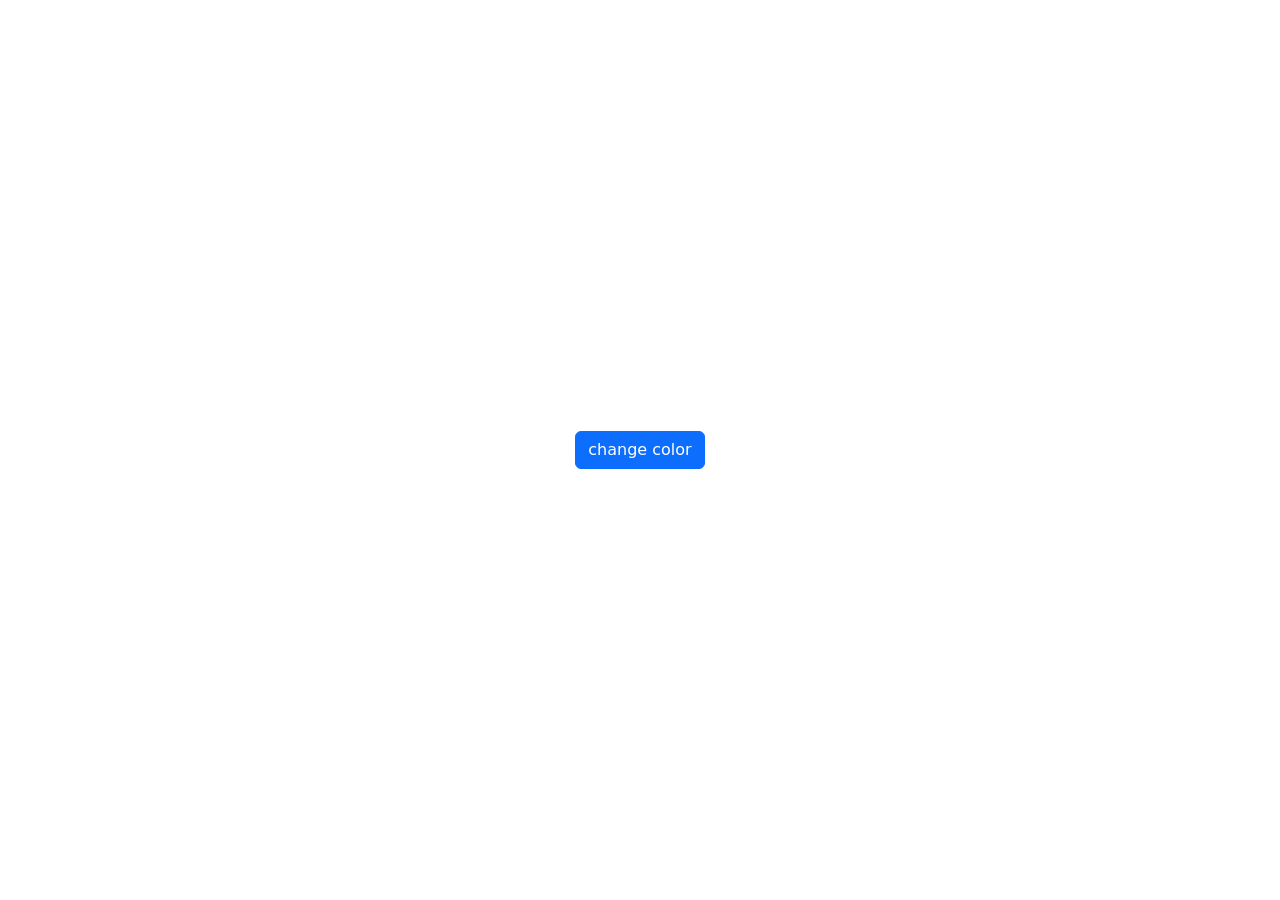
<file: randamColors/index.html>
<!DOCTYPE html>
<html lang="en">
<head>
    <meta charset="UTF-8">
    <meta name="viewport" content="width=device-width, initial-scale=1.0">
    <script src="./random.js"></script>
    <link rel="stylesheet" href="./style.css">
    <script src="https://cdn.jsdelivr.net/npm/bootstrap@5.3.3/dist/js/bootstrap.bundle.min.js"></script>
    <link href="https://cdn.jsdelivr.net/npm/bootstrap@5.3.3/dist/css/bootstrap.min.css" rel="stylesheet">
    <title>Document</title>
</head>
<body>
    <div class="container">
        <button type="button" class="btn btn-primary" id="click" onclick="changColors()">change color</button>
    </div>
    
</body>
</html>
</file>
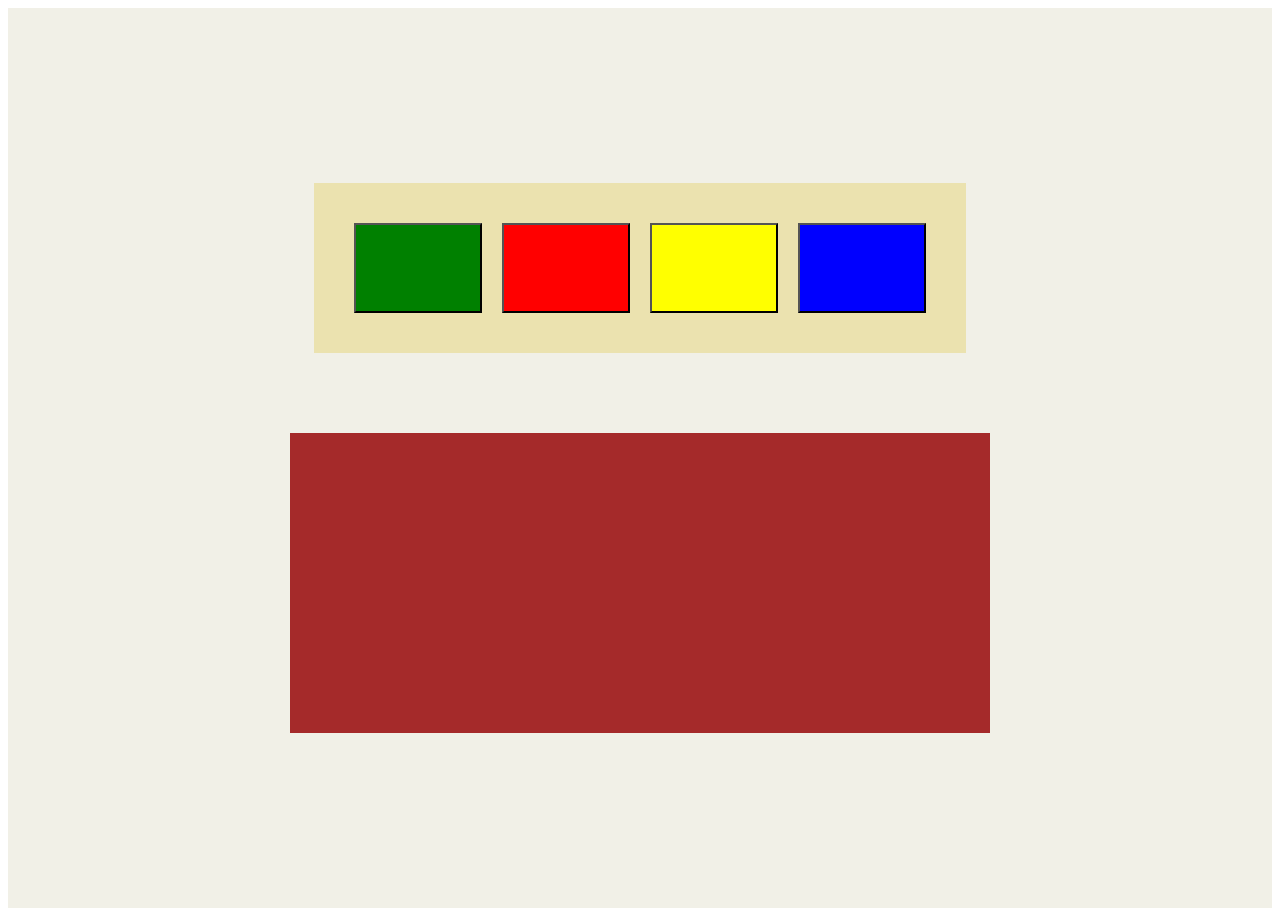
<file: saveColorAtLocalStorage/index.html>
<!DOCTYPE html>
<html lang="en">
<head>
    <meta charset="UTF-8">
    <meta name="viewport" content="width=device-width, initial-scale=1.0">
    <script src="./script.js"></script>
    <link rel="stylesheet" href="./style.css">
    <title>Document</title>
</head>
<body>
    <div class="container">
        <div class="chooseColor">
            <button class="green" onclick="Color('green')"></button>
            <button class="red" onclick="Color('red')"></button>
            <button class="yellow" onclick="Color('yellow')"></button>
            <button class="blue" onclick="Color('blue')"></button>
        </div>
        <div class="colorBox">
        </div>
    </div>

</body>
</html>
</file>
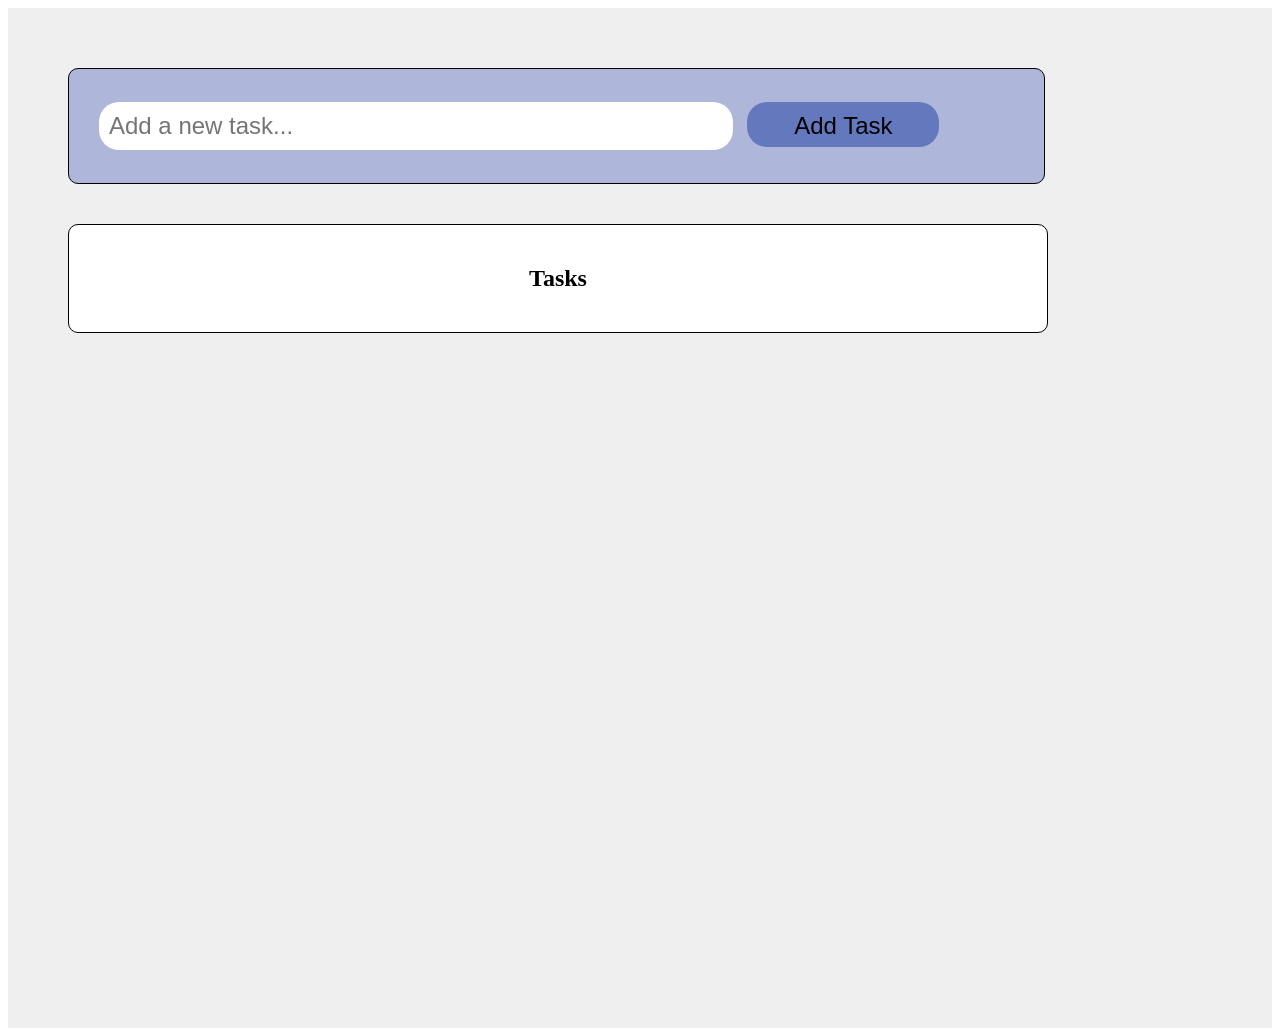
<file: toDoList/index.html>
<!DOCTYPE html>
<html lang="en">
<head>
    <meta charset="UTF-8">
    <meta name="viewport" content="width=device-width, initial-scale=1.0">
    <link rel="stylesheet" href="./style.css">
    <title>To Do List</title>
</head>
<body>
    <div class="container">
        <div class="input">
            <div>
                <input type="text" id="taskInput" placeholder="Add a new task...">
                <button id="addTaskButton">Add Task</button>
            </div>
        </div>
        <div class="task-list">
            <h2>Tasks</h2>
            <ul id="taskList"></ul>
            <table id="taskTable">
                <tbody>

                </tbody>
            </table>
        </div>
    </div>

    <script src="./script.js"></script>
</body>
</html>
</file>
<file: randamColors/style.css>
body{
    padding: 0;
    margin: 0;
}

.container{
    display: flex;
    justify-content: center;
    align-items: center;
    height: 100vh;
}
</file>
<file: saveColorAtLocalStorage/style.css>
.container{
    display: flex;
    justify-content: center;
    align-items: center;
    flex-direction: column;
    height: 100vh;
    background-color: rgb(241, 240, 231);    
}
.chooseColor{
    padding: 30px;
    width: fit-content;
    height: fit-content;
    display: flex;
    justify-content: center;
    align-items: center;
    background-color: rgb(235, 226, 175);
}
.red{
    background-color: red;
}
.green{
    background-color: green;
}
.blue{
    background-color: blue;
}
.yellow{
    background-color: yellow;
}
.red, .blue, .green, .yellow{
    width: 10vw;
    height: 10vh;
    margin: 10px;
    cursor: pointer;
}
.colorBox{
    display: flex;
    width: 700px;
    height: 300px;
    margin-top: 80px;
    background-color: brown;
}
</file>
<file: toDoList/style.css>
.container{
    height: 100vh;
    width: auto;
    background-color: rgb(239, 239, 240);
    display: flex;
    justify-content: center;
    padding: 60px;
    display: block;
    
}

.input{
    border: solid 1px #000000;
    width: 80%;
    height: 6%;
    display: flex;
    padding: 30px;
    align-items: center;
    background-color: rgb(174, 182, 218);
    border-radius: 10px;
    display: flex;
    
}
input{
    width: 48vw;
    border: none;
    border-radius: 20px;
    font-size: 1.5rem;
    background-color: rgb(255, 255, 255)

}

button{
    width: 15vw;
    height: 5vh;
    border: none;
    border-radius: 20px;
    font-size: 1.5rem;
    margin-left: 10px;
    background-color: rgb(100, 121, 189);
    cursor: pointer;
}

button:hover{
    background-color: rgb(80, 100, 170);
}

input, button{
    padding: 10px;

}

.task-list{
    border: black 1px solid;
    background-color:  rgb(255, 255, 255);
    border-radius: 10px;
    padding: 20px;
    width: 82%;
    margin-top: 40px;
}
#taskTable{
    font-size: 30px;
}

tr, td{
    padding-bottom: 30px;
    text-align: center; 
}
h2{
    display: flex;
    justify-content: center;
}
</file>
